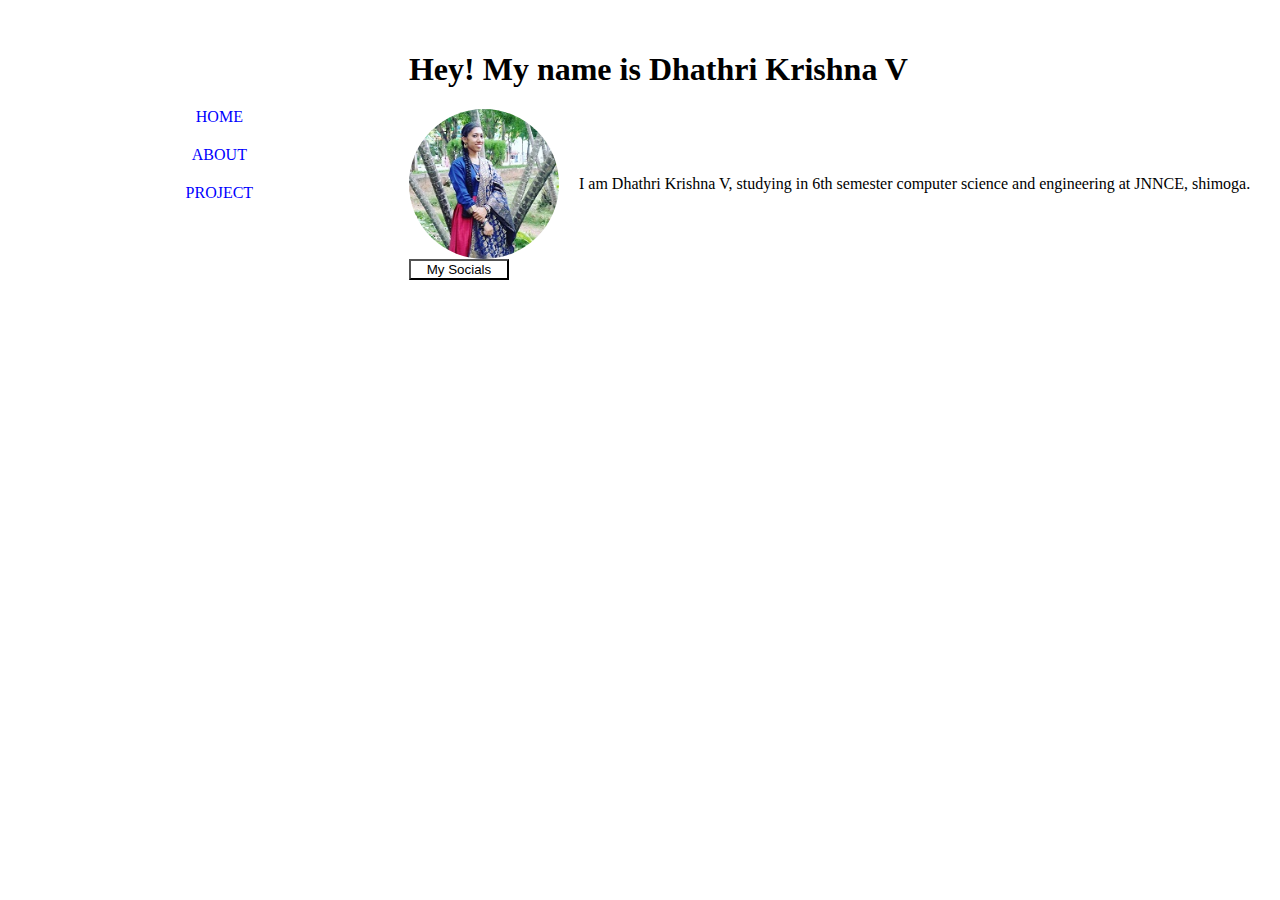
<file: index.html>
<!DOCTYPE html>
<html lang="en">
<head>
    <meta charset="UTF-8">
    <meta http-equiv="X-UA-Compatible" content="IE=edge">
    <meta name="viewport" content="width=<device-width>, initial-scale=1.0">
    <link rel="stylesheet" href="./style.css" />
    <title>My Portfolio</title>
</head>
<body>
    <div class="container">
        <section id="sidebar">
            <a href="./index.html"> HOME </a>
            <a href="./about.html"> ABOUT </a>
            <a href="./project.html"> PROJECT </a>

        </section>

        <section id="content_container">
            <div class="content">
                <h1>Hey! My name is Dhathri Krishna V</h1>
                <div class="inner-content">
                    <img src="./imag/prof.jpg.jpeg" alt="dhathri image" />
                    <div class="text">
                        I am Dhathri Krishna V, studying in 6th semester computer science and engineering at JNNCE, shimoga.
                    </div>
                </div>
                <button id="socials_button">My Socials</button>
                <div id="socials">
                    <a href="https://www.linkedin.com/in/dhathri-krishna-v-37516a271/">LinkedIn </a>
                    <a href="https://www.github.com/dhathri202">GitHub </a>
                    <a href="https://www.instagram.com/dhathri_krishna.v/">Instagram</a>
                </div>
            </div>
        </section>
    </div>
    <script src="./script.js"></script>
</body>
</html>
</file>
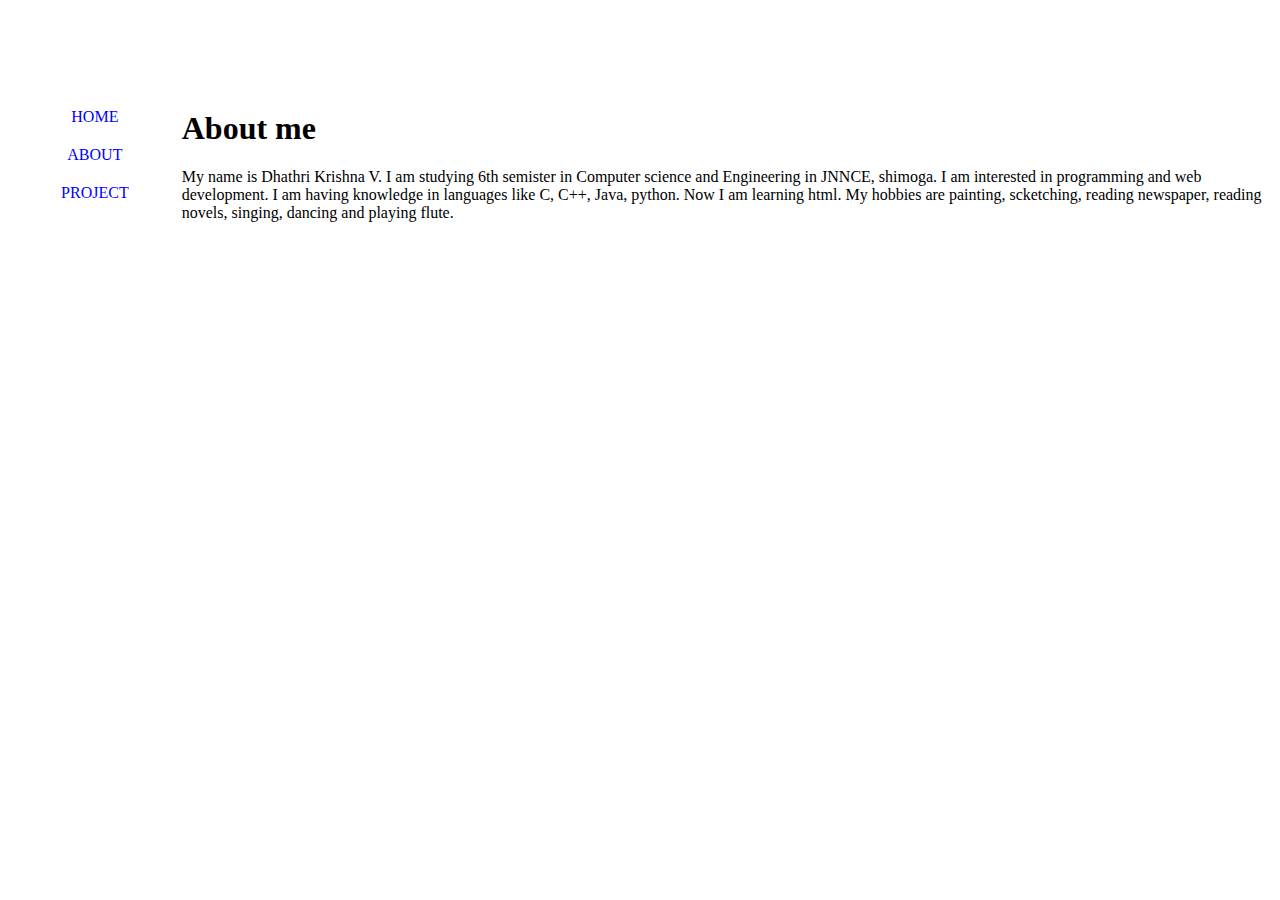
<file: about.html>
<!DOCTYPE html>
<html lang="en">
<head>
    <meta charset="UTF-8">
    <meta http-equiv="X-UA-Compatible" content="IE=edge">
    <meta name="viewport" content="width=<device-width>, initial-scale=1.0">
    <link rel="stylesheet" href="./style.css" />
    <title>My Portfolio</title>
</head>
<body>
    <div class="container">
        <section id="sidebar">
            <a href="./index.html"> HOME </a>
            <a href="./about.html"> ABOUT </a>
            <a href="./project.html"> PROJECT </a>

        </section>

        <section id="content_container">
            <div class="content">
                <h1>About me</h1>
                <div class="inner-content">
                   
                    <div class="text">
                        My name is Dhathri Krishna V. I am studying 6th semister in Computer science and Engineering in JNNCE, shimoga.
                        I am interested in programming and web development. I am having knowledge in languages like C, C++, Java, python. Now I am learning html.
                        My hobbies are painting, scketching, reading newspaper, reading novels, singing, dancing and playing flute.
                    </div>
                </div>
            </div>
        </section>
    </div>
</body>
</html>
</file>
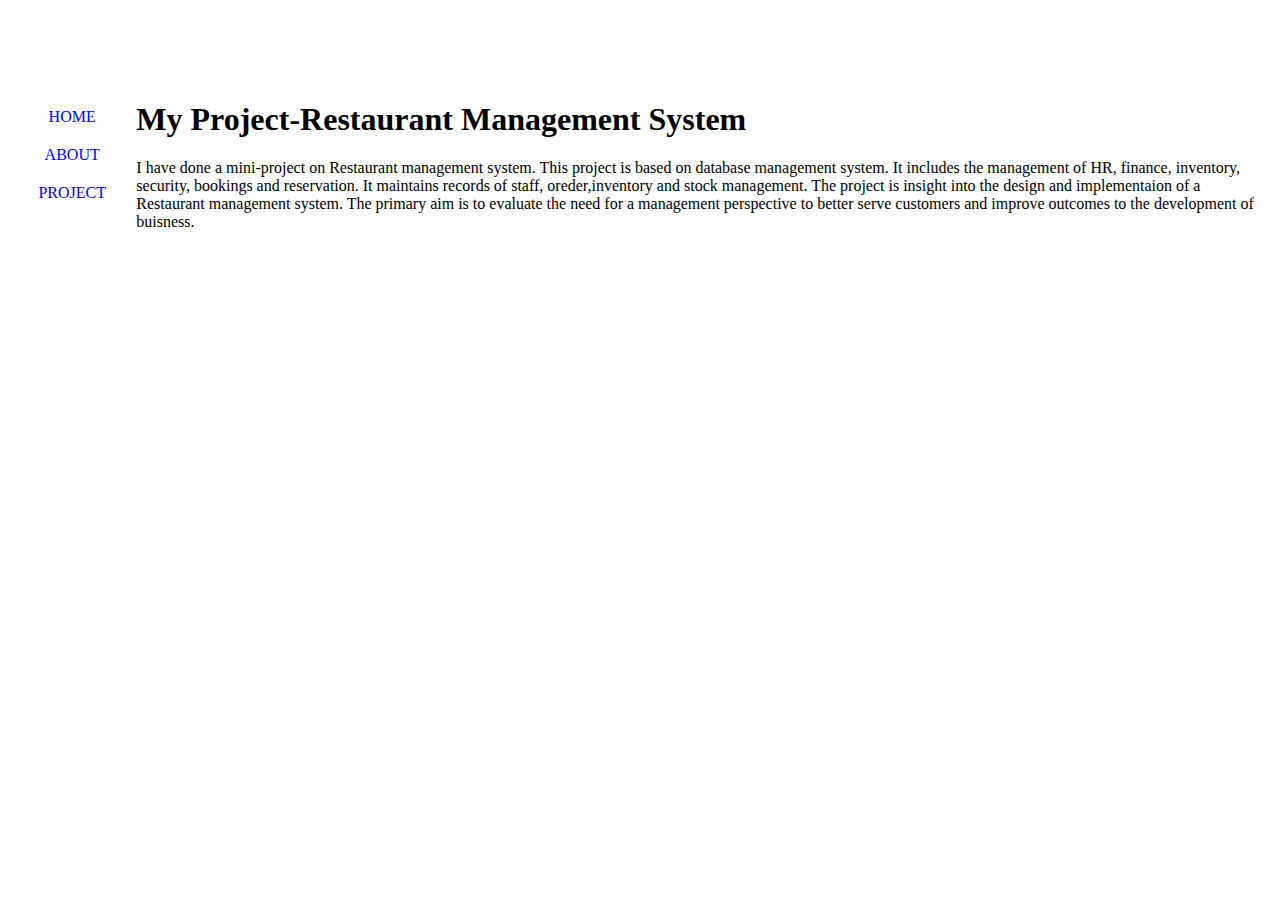
<file: project.html>
<!DOCTYPE html>
<html lang="en">
<head>
    <meta charset="UTF-8">
    <meta http-equiv="X-UA-Compatible" content="IE=edge">
    <meta name="viewport" content="width=device-width, initial-scale=1.0">
    <link rel="stylesheet" href="./style.css" />
    <title>My Portfolio</title>
</head>
<body>
    <div class="container">
        <section id="sidebar">
            <a href="./index.html"> HOME </a>
            <a href="./about.html"> ABOUT </a>
            <a href="./project.html"> PROJECT </a>

        </section>

        <section id="content_container">
            <div class="content">
                <h1>My Project-Restaurant Management System</h1>
                <div class="inner-content">
                   
                    <div class="text">
                        I have done a mini-project on Restaurant management system. This project is based on database management system. It includes the management of HR, finance, inventory, security, bookings and reservation. It maintains records of staff, oreder,inventory and stock management. The project is insight into the design and implementaion of a Restaurant management system. The primary aim is to evaluate the need for a management perspective to better serve customers and improve outcomes to the development of buisness.
                    </div>
                </div>
            </div>
        </section>
    </div>

</body>
</html>
</file>
<file: style.css>
* {
    background-color: white;
}
.container {
    padding: 100px 200 px;
    display: flex;
    flex-direction: row;
    gap: 20 px;
    align-items: center;
    justify-content: center;
}

#sidebar{
    display: flex;
    flex-direction: column;
    align-items: center;
    justify-content: center;
    width: 30%;
    padding: 100px 0px;
    gap: 20px;
}

a {
    color:blue;
    text-decoration: none;
}

#content-container {
    display: flex;
    flex-direction: column;
    width: 70%;
    padding: 100px 0px;
    color:antiquewhite;
    gap: 20px;
}
.inner-content {
    display: flex;
    flex-direction: row;
    align-items: center;
    justify-content: center;
    gap: 20px;
}

img {
    width: 150px;
    border-radius: 50%;
}
#socials {
    display: none;
}
button {
    width: 100px;
}
</file>
